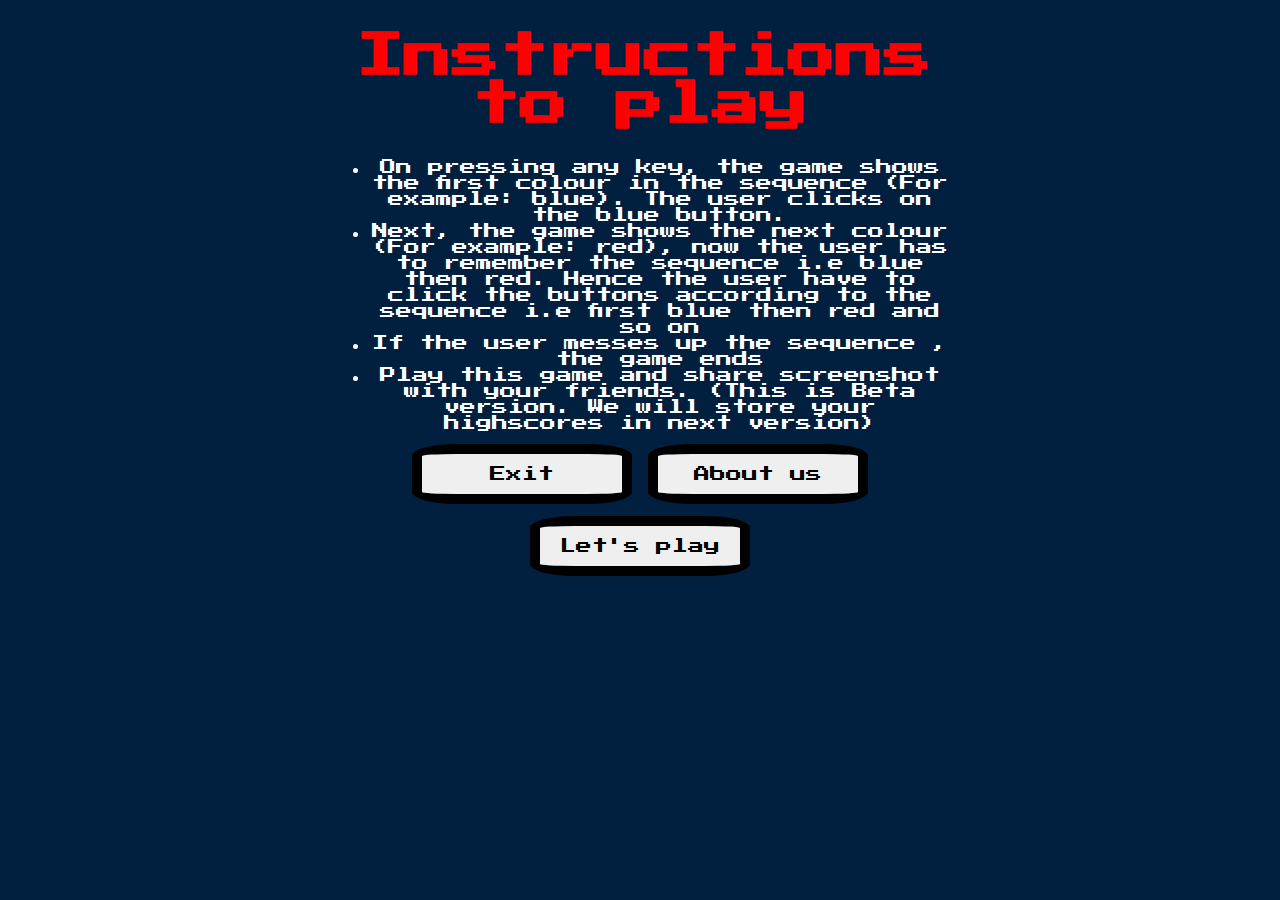
<file: instructions.html>
<!DOCTYPE html>
<html lang="en" dir="ltr">
  <head>
    <meta charset="utf-8">
    <title>Simon Game</title>
    <link rel="stylesheet" href="styles.css">
    <link href="https://fonts.googleapis.com/css?family=Press+Start+2P" rel="stylesheet">
  </head>
  <body>

<div class="container">
    <h1 id="level-title1">Instructions to play</h1>
       <ul id="level-title2">
         <li>On pressing any key, the game shows the first colour in the sequence (For example: blue).
           The user clicks on the blue button.</li>
         <li>Next, the game shows the next colour (For example: red),
            now the user has to remember the sequence i.e blue then red.
             Hence the user have to click the buttons according to the sequence i.e
             first blue then red and so on</li>
         <li>If the user messes up the sequence , the game ends</li>
         <li>Play this game and share screenshot with your friends. (This is Beta version. We will store your highscores in next version)</li>
       </ul>


             <div class="row">

                     <div class="col-md-4">
                      
                         <a href="https://www.instagram.com/naturevibes______/?hl=en.html"><button class="btn success aclass" id="index-title"> Exit </button></a>
                                       <a href="https://github.com/swapnilsardeshmukh"><button class="btn success aclass" id="index-title"> About us</button></a>
                                       <a href="start.html"><button class="btn success aclass" id="index-title"> Let's play</button></a>
                       </div>


             </div>
</div>
  </body>
</html>
</file>
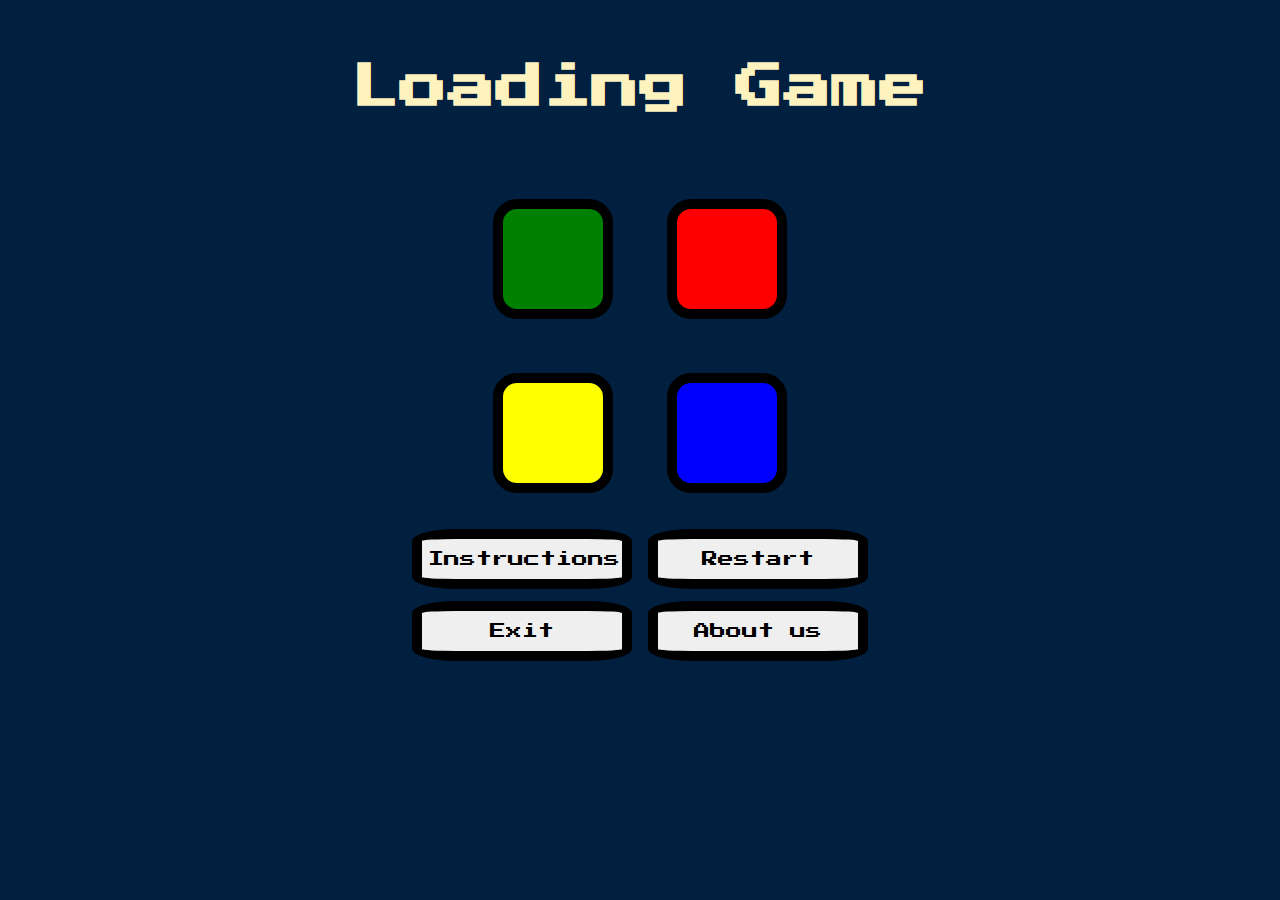
<file: start.html>
<!DOCTYPE html>
<html lang="en" dir="ltr">

<head>
  <meta charset="utf-8">
  <title>Simon</title>
  <link rel="stylesheet" href="styles.css">
  <link href="https://fonts.googleapis.com/css?family=Press+Start+2P" rel="stylesheet">
</head>

<body>
  <h1 id="level-title">Loading Game</h1>
  <div class="container">
    <div class="row">

      <div type="button" id="green" class="btn green bclass">

      </div>

      <div type="button" id="red" class="btn red bclass">

      </div>
    </div>

    <div class="row">

      <div type="button" id="yellow" class="btn yellow bclass">

      </div>
      <div type="button" id="blue" class="btn blue bclass">

      </div>

    </div>

      <div class="row">

              <div class="col-md-4">
                      <a href="instructions.html"><button class="btn success aclass" id="index-title"> Instructions</button></a>
                       <a href="start.html"><button class="btn success aclass" id="index-title"> Restart</button></a>  
                <a href="https://www.instagram.com/naturevibes______/?hl=en.html"><button class="btn success aclass" id="index-title"> Exit </button></a>
                                <a href="https://github.com/swapnilsardeshmukh"><button class="btn success aclass" id="index-title"> About us</button></a>
                               
                </div>


      </div>
  </div>

<script src="https://ajax.googleapis.com/ajax/libs/jquery/3.5.1/jquery.min.js"></script>
<script src="game.js" charset="utf-8"></script>

</body>

</html>
</file>
<file: styles.css>
body {
  text-align: center;
  background-color: #011F3F;
}

#level-title {
  font-family: 'Press Start 2P', cursive;
  font-size: 3rem;
  margin:  5%;
  color: #FEF2BF;
}

#level-title1 {
  font-family: 'Press Start 2P', cursive;
  font-size: 3rem;
  margin:  5%;
  color: red;
}

#index-title{
  font-family: 'Press Start 2P', cursive;
  font-size: 1rem;
  margin:  1%;
  color: black;
}

#level-title2{
  font-family: 'Press Start 2P', cursive;
  font-size: 1rem;
  margin:  1%;
  color: white;
}

#start-game{
  font-family: 'Press Start 2P', cursive;
  font-size: 1rem;
  margin:  1%;
  color: black;
}
.container {
  display: block;
  width: 50%;
  margin: auto;

}

.bclass {
  margin: 25px;
  display: inline-block;
  height: 100px;
  width: 100px;
  border: 10px solid black;
  border-radius: 20%;
}
.aclass{
  margin: 3px;
  display: inline-block;
  height: 60px;
  width: 220px;
  border: 10px solid black;
  border-radius: 20%;
  color:black;
}

img{
  height: 100px;
  width: 100px;
  margin-bottom: 20px;
}

.game-over {
  background-color: red;
  opacity: 0.8;
}

.red {
  background-color: red;
}

.green {
  background-color: green;
}

.blue {
  background-color: blue;
}

.yellow {
  background-color: yellow;
}

.pressed {
  box-shadow: 0 0 20px white;
  background-color: grey;
}
</file>
